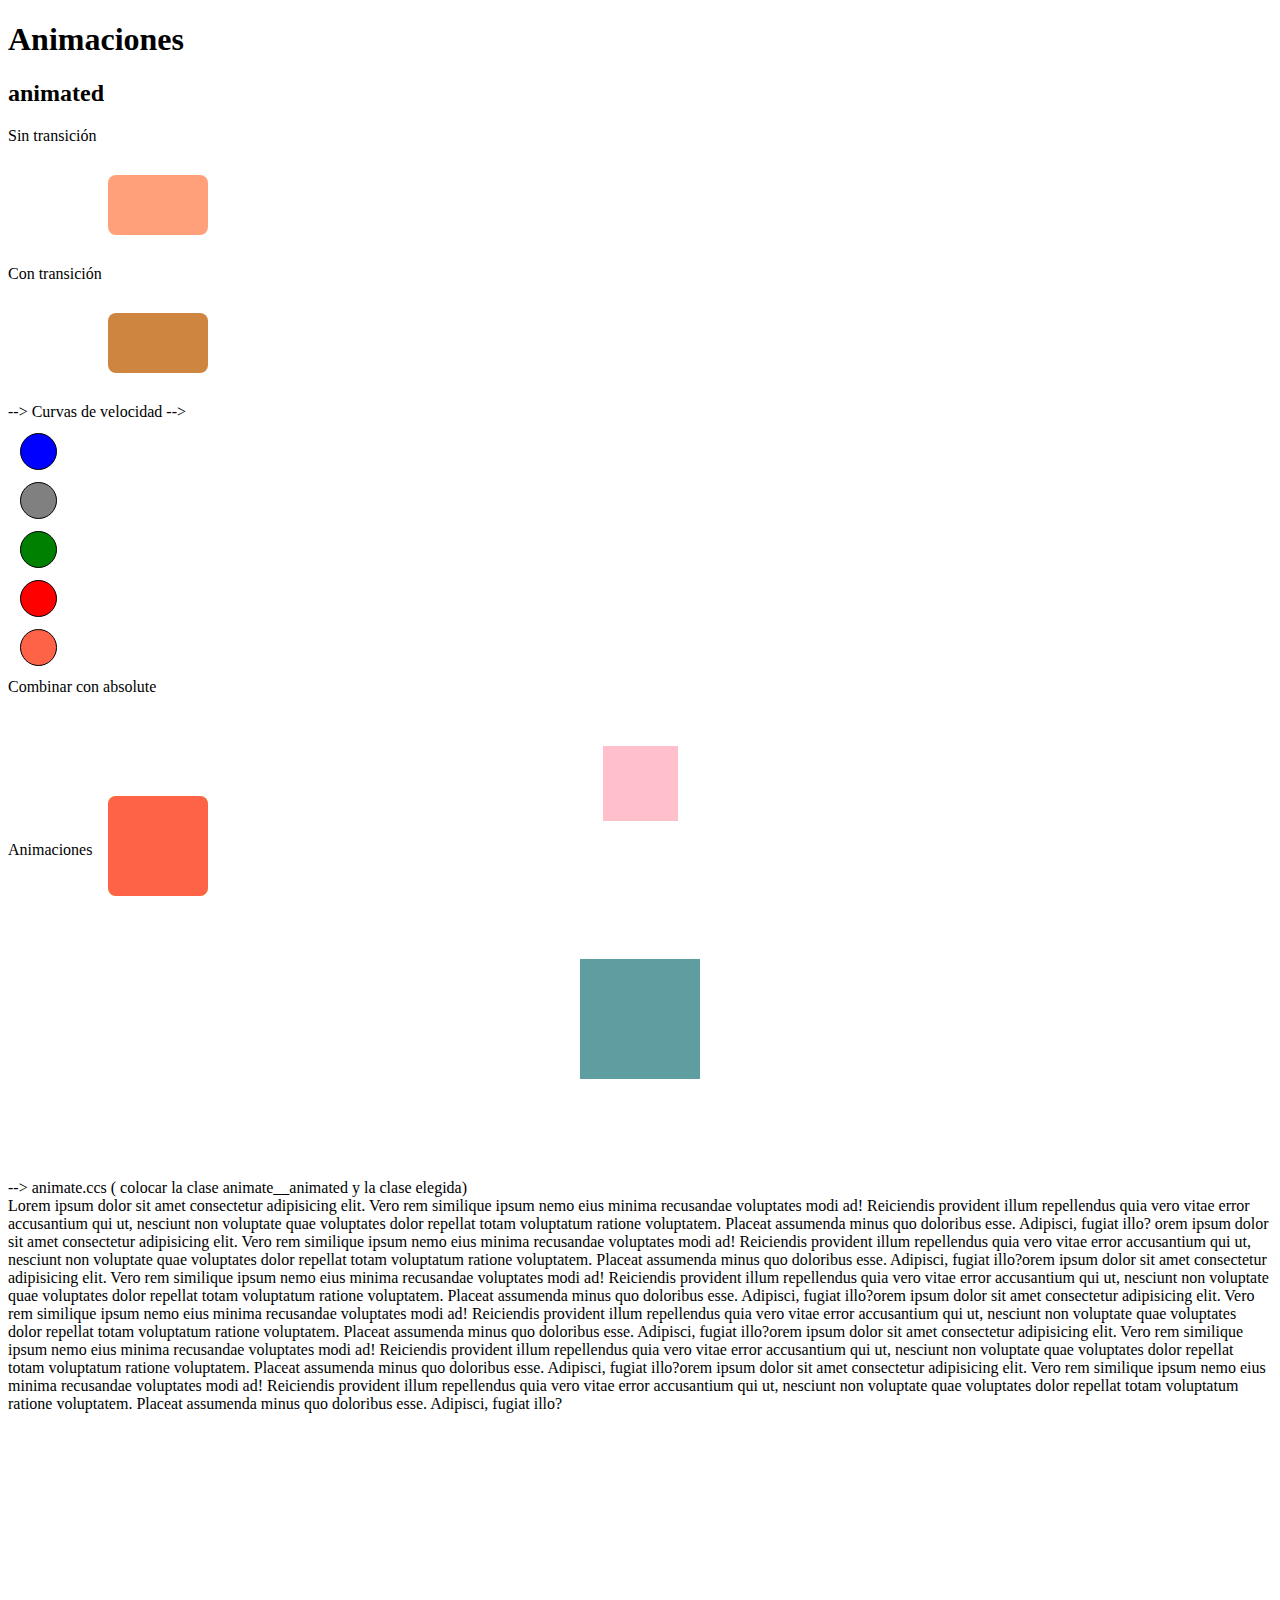
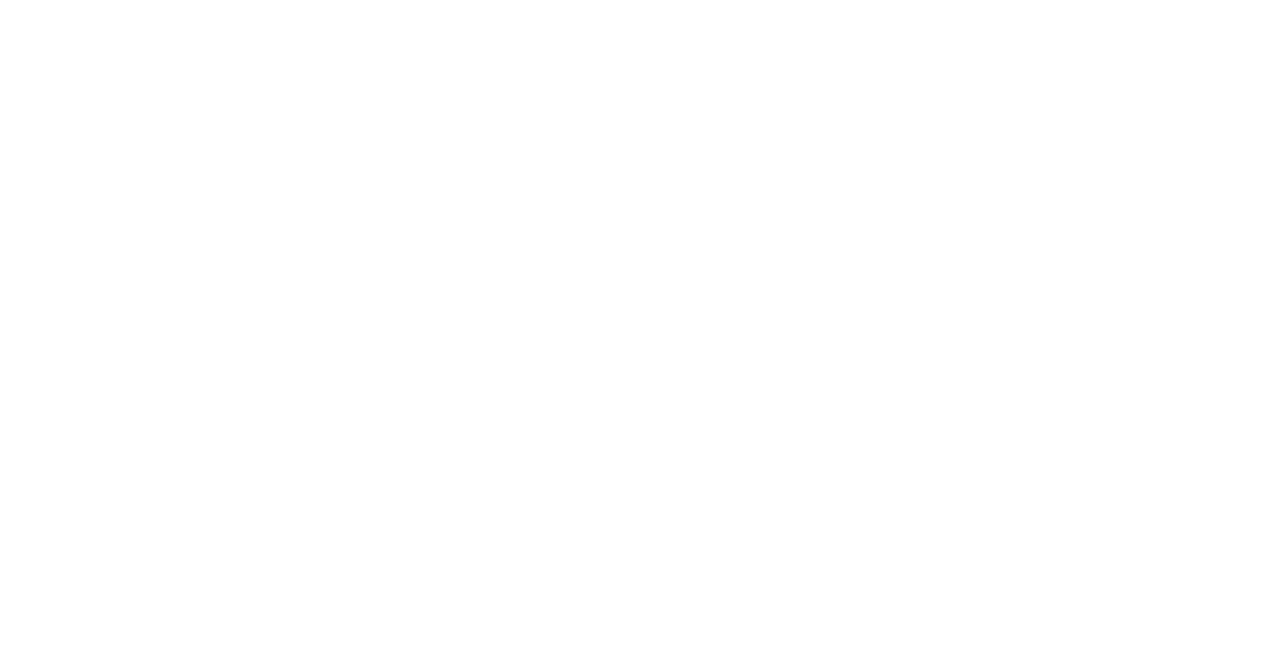
<file: index.html>
<!DOCTYPE html>
<html lang="en">

<head>
    <meta charset="UTF-8">
    <meta http-equiv="X-UA-Compatible" content="IE=edge">
    <meta name="viewport" content="width=device-width, initial-scale=1.0">
    <link rel="stylesheet" href="https://cdnjs.cloudflare.com/ajax/libs/animate.css/4.1.1/animate.min.css" />
    <link href="https://unpkg.com/aos@2.3.1/dist/aos.css" rel="stylesheet">
    <link rel="stylesheet" href="./css/style.css">
    <title>Document</title>
</head>

<body>

    <h1>Animaciones</h1>
    <h2>animated</h2>

    <p>Sin transición</p>
    <div class="box box-one">
    </div>

    <p>Con transición</p>
    <div class="box box-two">
    </div> -->

    Curvas de velocidad -->

    <section class="circle">
        <div class="circle1"></div>
        <div class="circle2"></div>
        <div class="circle3"></div>
        <div class="circle4"></div>
        <div class="circle5"></div>
    </section>

    Combinar con absolute
     
    <section class="square">
        <div class="square1"></div>
        <div class="square2"></div>
    </section> 

    <!-- Combinado -->

    <div class="combinado"></div> 

     Animaciones 
    
    <div class="animacion">

    </div> -->

   animate.ccs 
    ( colocar la clase animate__animated y la clase elegida)

    <div class="animate__animated animate__heartBeat">
        Lorem ipsum dolor sit amet consectetur adipisicing elit. Vero rem similique ipsum nemo eius minima recusandae
        voluptates modi ad! Reiciendis provident illum repellendus quia vero vitae error accusantium qui ut, nesciunt
        non voluptate quae voluptates dolor repellat totam voluptatum ratione voluptatem. Placeat assumenda minus quo
        doloribus esse. Adipisci, fugiat illo? orem ipsum dolor sit amet consectetur adipisicing elit. Vero rem
        similique ipsum nemo eius minima recusandae
        voluptates modi ad! Reiciendis provident illum repellendus quia vero vitae error accusantium qui ut, nesciunt
        non voluptate quae voluptates dolor repellat totam voluptatum ratione voluptatem. Placeat assumenda minus quo
        doloribus esse. Adipisci, fugiat illo?orem ipsum dolor sit amet consectetur adipisicing elit. Vero rem similique
        ipsum nemo eius minima recusandae
        voluptates modi ad! Reiciendis provident illum repellendus quia vero vitae error accusantium qui ut, nesciunt
        non voluptate quae voluptates dolor repellat totam voluptatum ratione voluptatem. Placeat assumenda minus quo
        doloribus esse. Adipisci, fugiat illo?orem ipsum dolor sit amet consectetur adipisicing elit. Vero rem similique
        ipsum nemo eius minima recusandae
        voluptates modi ad! Reiciendis provident illum repellendus quia vero vitae error accusantium qui ut, nesciunt
        non voluptate quae voluptates dolor repellat totam voluptatum ratione voluptatem. Placeat assumenda minus quo
        doloribus esse. Adipisci, fugiat illo?orem ipsum dolor sit amet consectetur adipisicing elit. Vero rem similique
        ipsum nemo eius minima recusandae
        voluptates modi ad! Reiciendis provident illum repellendus quia vero vitae error accusantium qui ut, nesciunt
        non voluptate quae voluptates dolor repellat totam voluptatum ratione voluptatem. Placeat assumenda minus quo
        doloribus esse. Adipisci, fugiat illo?orem ipsum dolor sit amet consectetur adipisicing elit. Vero rem similique
        ipsum nemo eius minima recusandae
        voluptates modi ad! Reiciendis provident illum repellendus quia vero vitae error accusantium qui ut, nesciunt
        non voluptate quae voluptates dolor repellat totam voluptatum ratione voluptatem. Placeat assumenda minus quo
        doloribus esse. Adipisci, fugiat illo?
    </div>

    <div data-aos="fade-up" class="div2">
        <p>Lorem ipsum, dolor sit amet consectetur adipisicing elit. Deserunt autem tenetur corporis accusamus, aperiam
            ad non ipsam, nemo cum neque qui voluptatum quod, repellat obcaecati temporibus doloremque aliquid fuga.
            Veritatis? 
        </p>

        <footer>
            <h2>pie de pagina</h2>
        </footer>



        <script src="https://unpkg.com/aos@2.3.1/dist/aos.js"></script>
        <script>
            AOS.init();
        </script>
</body>

</html>
</file>
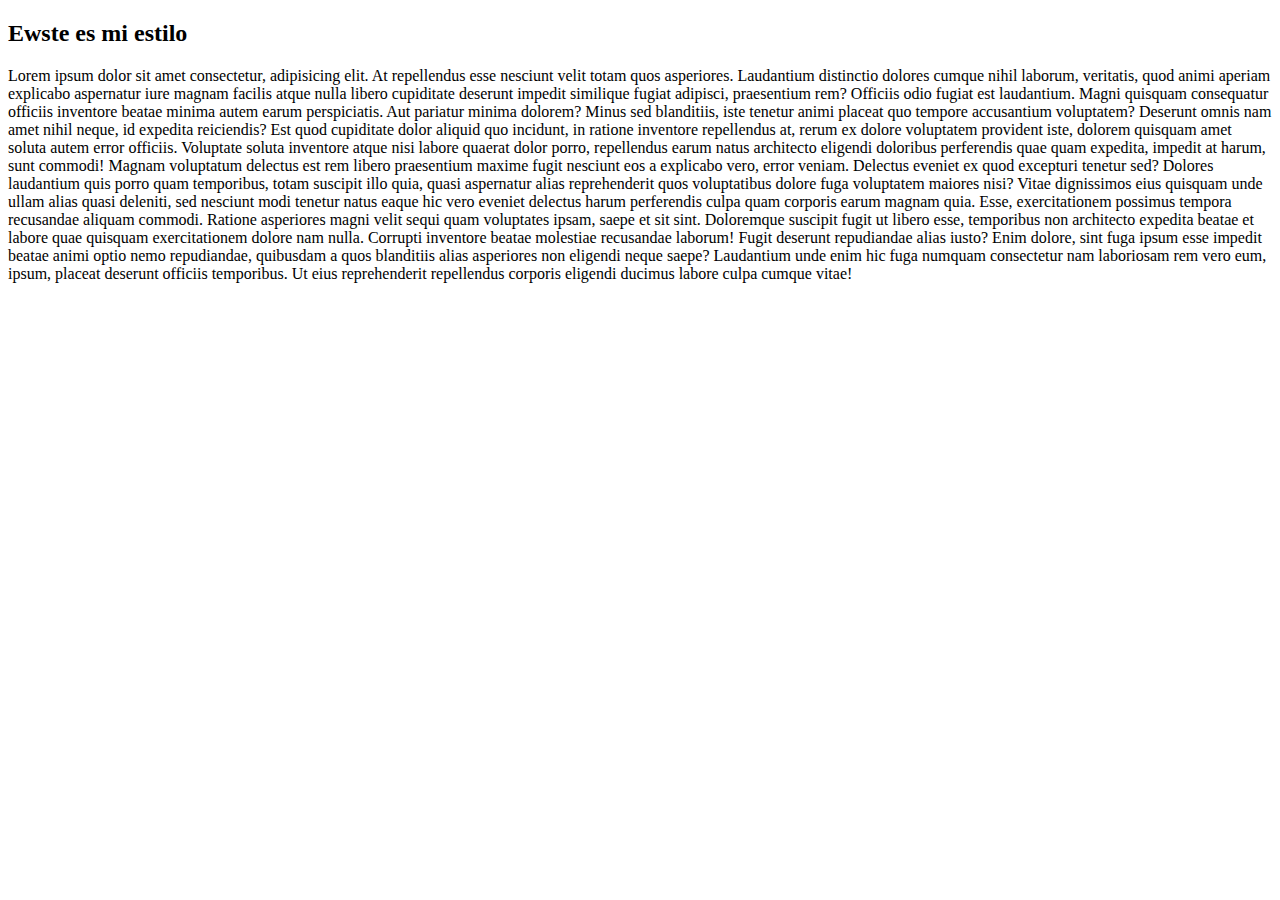
<file: estilos.html>
<!DOCTYPE html>
<html lang="en">

<head>
    <meta charset="UTF-8">
    <meta http-equiv="X-UA-Compatible" content="IE=edge">
    <meta name="viewport" content="width=device-width, initial-scale=1.0">
    <title>Document</title>
</head>

<body>
    <h2>Ewste es mi estilo</h2>

    <div>
        <p>
            Lorem ipsum dolor sit amet consectetur, adipisicing elit. At repellendus esse nesciunt velit totam quos
            asperiores. Laudantium distinctio dolores cumque nihil laborum, veritatis, quod animi aperiam explicabo
            aspernatur iure magnam facilis atque nulla libero cupiditate deserunt impedit similique fugiat adipisci,
            praesentium rem? Officiis odio fugiat est laudantium. Magni quisquam consequatur officiis inventore beatae
            minima autem earum perspiciatis. Aut pariatur minima dolorem? Minus sed blanditiis, iste tenetur animi
            placeat quo tempore accusantium voluptatem? Deserunt omnis nam amet nihil neque, id expedita reiciendis? Est
            quod cupiditate dolor aliquid quo incidunt, in ratione inventore repellendus at, rerum ex dolore voluptatem
            provident iste, dolorem quisquam amet soluta autem error officiis. Voluptate soluta inventore atque nisi
            labore quaerat dolor porro, repellendus earum natus architecto eligendi doloribus perferendis quae quam
            expedita, impedit at harum, sunt commodi! Magnam voluptatum delectus est rem libero praesentium maxime fugit
            nesciunt eos a explicabo vero, error veniam. Delectus eveniet ex quod excepturi tenetur sed? Dolores
            laudantium quis porro quam temporibus, totam suscipit illo quia, quasi aspernatur alias reprehenderit quos
            voluptatibus dolore fuga voluptatem maiores nisi? Vitae dignissimos eius quisquam unde ullam alias quasi
            deleniti, sed nesciunt modi tenetur natus eaque hic vero eveniet delectus harum perferendis culpa quam
            corporis earum magnam quia. Esse, exercitationem possimus tempora recusandae aliquam commodi. Ratione
            asperiores magni velit sequi quam voluptates ipsam, saepe et sit sint. Doloremque suscipit fugit ut libero
            esse, temporibus non architecto expedita beatae et labore quae quisquam exercitationem dolore nam nulla.
            Corrupti inventore beatae molestiae recusandae laborum! Fugit deserunt repudiandae alias iusto? Enim dolore,
            sint fuga ipsum esse impedit beatae animi optio nemo repudiandae, quibusdam a quos blanditiis alias
            asperiores non eligendi neque saepe? Laudantium unde enim hic fuga numquam consectetur nam laboriosam rem
            vero eum, ipsum, placeat deserunt officiis temporibus. Ut eius reprehenderit repellendus corporis eligendi
            ducimus labore culpa cumque vitae!
        </p>
    </div>

</body>

</html>
</file>
<file: css/style.css>
.box {
    height: 60px;
    width: 100px;
    margin: 30px 100px;
    border-radius: 8px;
    background-color: blanchedalmond;
}

.box-one {
    background-color: lightsalmon;
}

.box-two {
    background-color: peru;
    transition: all 0.5s;
}

.box:hover {
    transform: scale(2);
}

/*  Circulos  */

.circle1, .circle2, .circle3, .circle4, .circle5 {
    width: 35px;
    height: 35px;
    border-radius: 50%;
    margin: 12px;
    border: solid black 1px;
}

.circle1 {
    background-color: blue;
    transition: all 1.5s linear;
}

.circle2 {
    background-color: gray;
    transition: all 1.5s ease-in; 
    
}
.circle3 {
    background-color: green;
    transition: all 1.5s ease-out;
}

.circle4 {
    background-color: red;
    transition: all 1.5s ease-in-out;
}

.circle5 {
    background-color: tomato;
    transition: all 1.5s ease;
}

.circle:hover .circle1,
.circle:hover .circle2,
.circle:hover .circle3,
.circle:hover .circle4,
.circle:hover .circle5{
    transform: translateX(400px);
}

/*  Cuadraditos */

.square {
    margin: 50px;    
}

.square1 {
    background-color: greenyellow;
}

.square2 {
    background-color: tomato;
    transition: all 0.5s;
}

.square1, .square2 {
    height: 100px;
    width: 100px;
    border-radius: 8px;
    margin: 50px;
    position: absolute;
}

.square2:hover {
    transform: translate(30px, 30px);
}

/* Combinado */

.combinado {
    height: 75px;
    width: 75px;
    margin: 20px auto;
    background-color: pink;
    transition: all 2s;
}

  .combinado:hover {
    transform: rotate(90deg) scale(1.5) translateX(140px);
    -webkit-transform: rotate(90deg) scale(1.5) translateX(140px);
    -o-transform: rotate(90deg) scale(1.5) translateX(140px);
    -moz-transform: rotate(90deg) scale(1.5) translateX(140px);
  }

  /*  Animaciones */

  .animacion {
    height: 120px;
    width: 120px;
    margin: 100px auto;
    background-color: cadetblue;
  }

.animacion:hover {
    animation: cambioDeColor 4s;
}  

@keyframes cambioDeColor {
    5%{
        background-color: aquamarine;
    }
    15%{
        background-color: burlywood;
        border-radius: 50%;
    }
    25%{
        width: 400px;
    }
    50%{
        background-color: darkorange;
    }
    75%{
        border-radius: 0;
    }

    100%{
        background-color: black;
    }
}

.div2{
   font-size: 70px;
}
</file>
